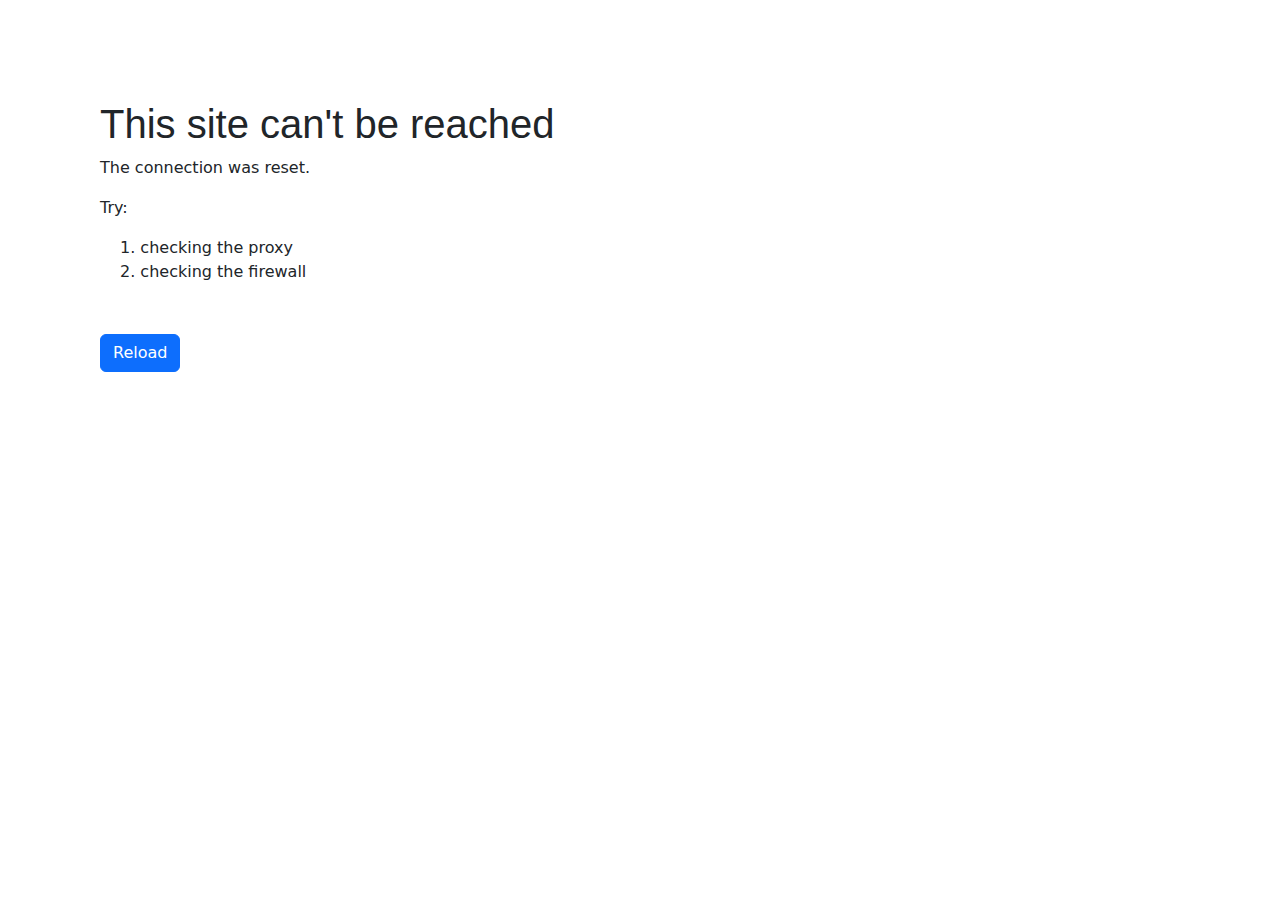
<file: kuk_clone/newww/exam5.html>
<!DOCTYPE html>
<html lang="en">
<head>
    <meta charset="UTF-8">
    <meta name="viewport" content="width=device-width, initial-scale=1.0">
    <title>Document</title>
    <link rel="stylesheet" href="https://cdn.jsdelivr.net/npm/bootstrap@5.3.7/dist/css/bootstrap.min.css">
    <link rel="stylesheet" href="exam5.css">
</head>
<body>
    <div id="main">
    <div id="th"><h1>This site can't be reached</h1></div>
    <div><P>The connection was reset.</P></div>
    <div><p>Try:</p></div>
    <div id="pr"> 1. checking the proxy</div>
    <div id="pr"> 2. checking the firewall</div>
       <div id="bu"><button type="button" class="btn btn-primary">Reload</button></div>
    </div>
</body>
</html>
</file>
<file: kuk_clone/newww/exam5.css>
#main{
    margin: 100px;
    width: 700px;
}
#pr{
    margin-left: 20px;
}
#bu{
    margin-top: 50px;

}
.badge{
    background-color: rgb(58, 58, 224);
}
#th h1{
    font-family:'Gill Sans', 'Gill Sans MT', Calibri, 'Trebuchet MS', sans-serif;
}
</file>
